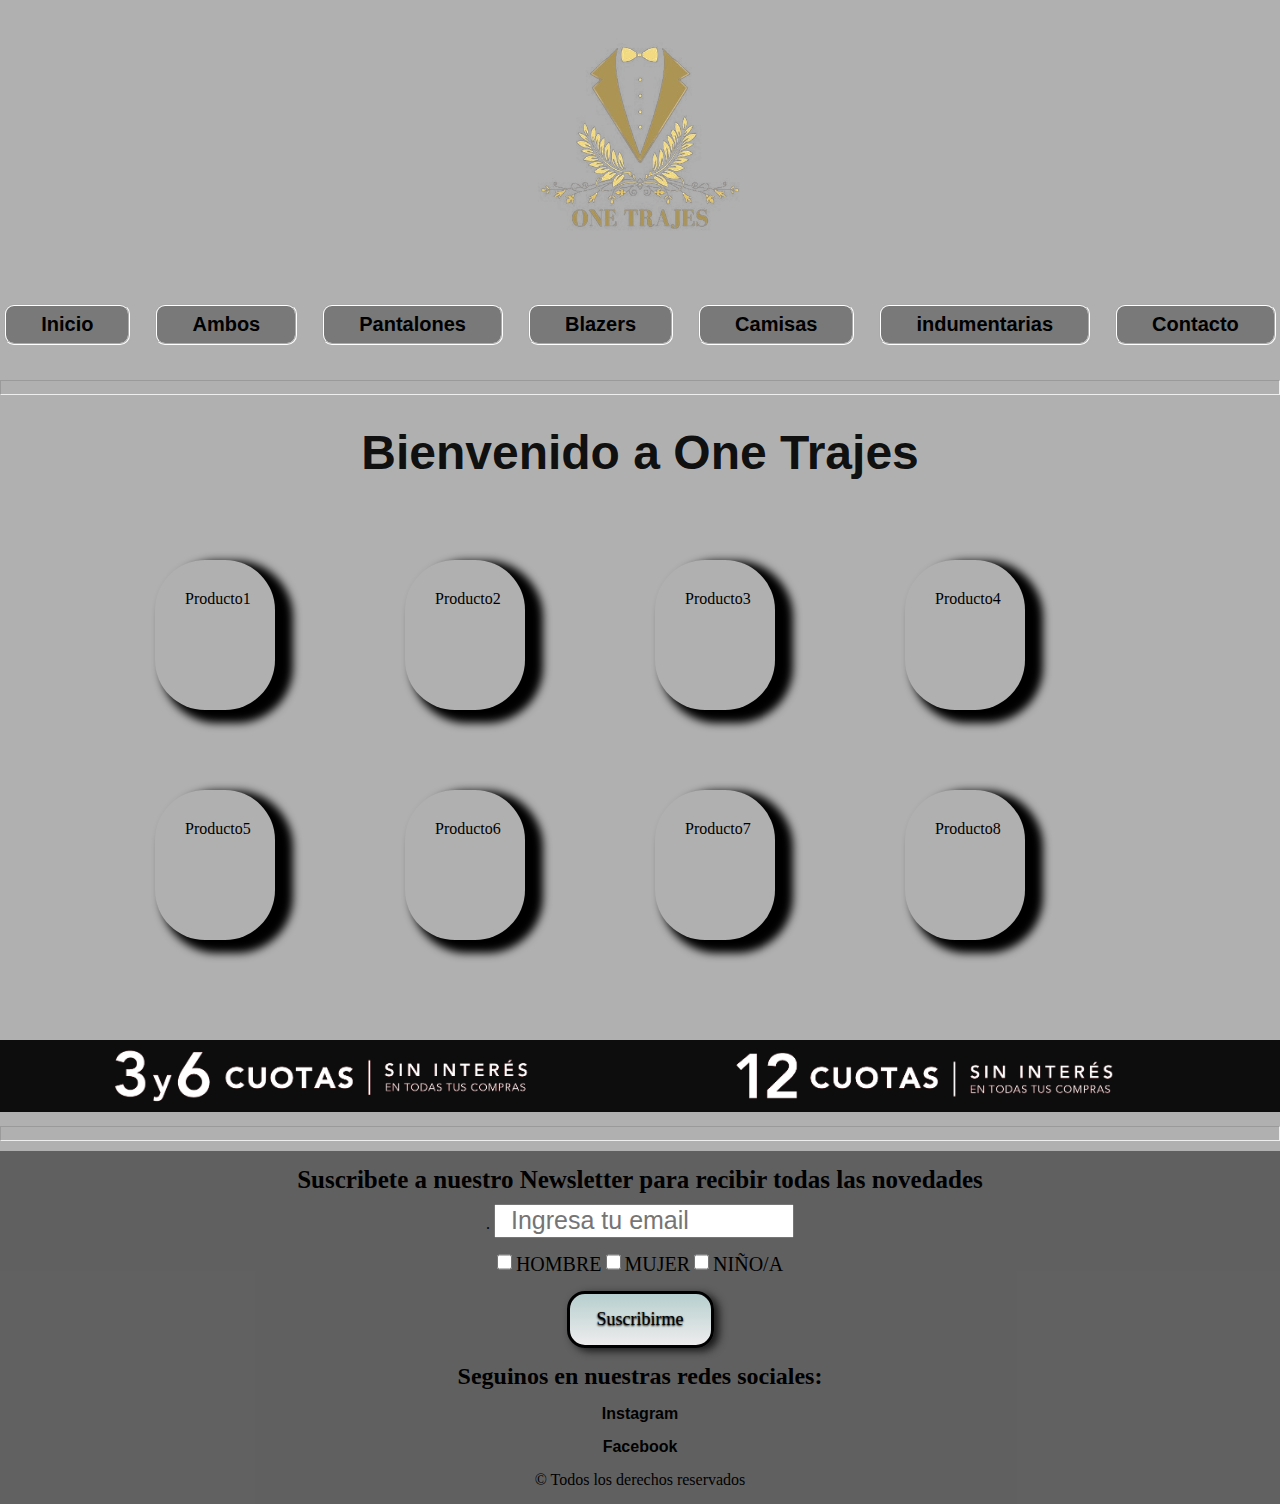
<file: index.html>
<!DOCTYPE html>

<html lang="es">

<head>
    <meta charset="UTF-8">
    <meta http-equiv="X-UA-Compatible" content="IE=edge">
    <meta name="viewport" content="width=device-width, initial-scale=1.0">
    <title>One Trajes</title>
    <link rel="shortcut icon" href="img/icono.jpg">
    <link rel="stylesheet" href="./css/style.css">
</head>

<body >
    <div class="grid-container">
        <header>
            <div class="center" > <img class="img_logo tilt-in-tl" src="img/logoOneTrajes.png" alt="logo One Trajes"></div>
            

            
                <nav class="center puff-in-hor ">
                    <ul>
                        <li><a href="./index.html">Inicio</a></li>
                        <li><a href="./ambos.html">Ambos</a></li>
                        <li><a href="./pantalones.html">Pantalones</a></li>
                        <li><a href="./blazers.html">Blazers</a></li>
                        <li><a href="./camisas.html">Camisas</a></li>
                        <li><a href="./indumentaria.html" >indumentarias</a></li>
                        <li><a href="#contacto">Contacto</a></li>
                    </ul>
                </nav>
        </header>
    <section id="producto">
    <hr>
    <main>
        <h1 class="center">Bienvenido a One Trajes</h1>

    
        <div class="productFlex">
            <div class="productOrder">
                <p class="product " >Producto1</p>
                <p class="product ">Producto2</p>
                <p class="product ">Producto3</p>
                <p class="product ">Producto4</p>
            </div>
            <div class="productOrder">
                <p class="product" >Producto5</p>
                <p class="product">Producto6</p>
                <p class="product">Producto7</p>
                <p class="product">Producto8</p>
            </div>
        </div>

    <div class="center">
        <img class="img_cuotas_sin_interes bounce-in-bottom " src="img/3-6-12-cuotas-sin-interes.png" alt="cuotas sin interes">
    </div>
    </main>
    <hr>
    </section>
        <footer  class="tilt-in-br" id="contacto">
            
            <div class="separacion">
                <div class="center">
                    <form  action="" method="post">
                        <label  for="correo_electronico"> <h3>Suscribete a nuestro Newsletter para recibir todas las novedades</h3>.</label>
                        <input class="email_box" type="email" placeholder="Ingresa tu email" id="correo_electronico">
                </div>

                <div class="separacion center">
                        <label> 
                            <input class="checkbox" type="checkbox" value="hombre">
                            <span>HOMBRE</span>
                        </label>
                        <label>
                            <input class="checkbox" type="checkbox" value="mujer">
                            <span>MUJER</span>
                        </label>
                        <label >
                            <input class="checkbox" type="checkbox" value="niño/a">
                            <span>NIÑO/A</span>
                        </label>

                        <div class="separacion center">
                            <input  class="submit__botton" type="submit" value="Suscribirme">
                        </div>
                    </form>
                </div>
            </div>

            <div class="center separacion">
                <h2>Seguinos en nuestras redes sociales:</h2>
                <div class="separacion">
                    <a href="https://www.instagram.com/"  target="_blank">Instagram</a>
                </div>
                <div class="separacion">
                    <a href="https://www.facebook.com" target="_blank">Facebook</a>
                </div>
                <p> © Todos los derechos reservados </p>
            </div>
        </footer>
    </div>
</body>

</html>
</file>
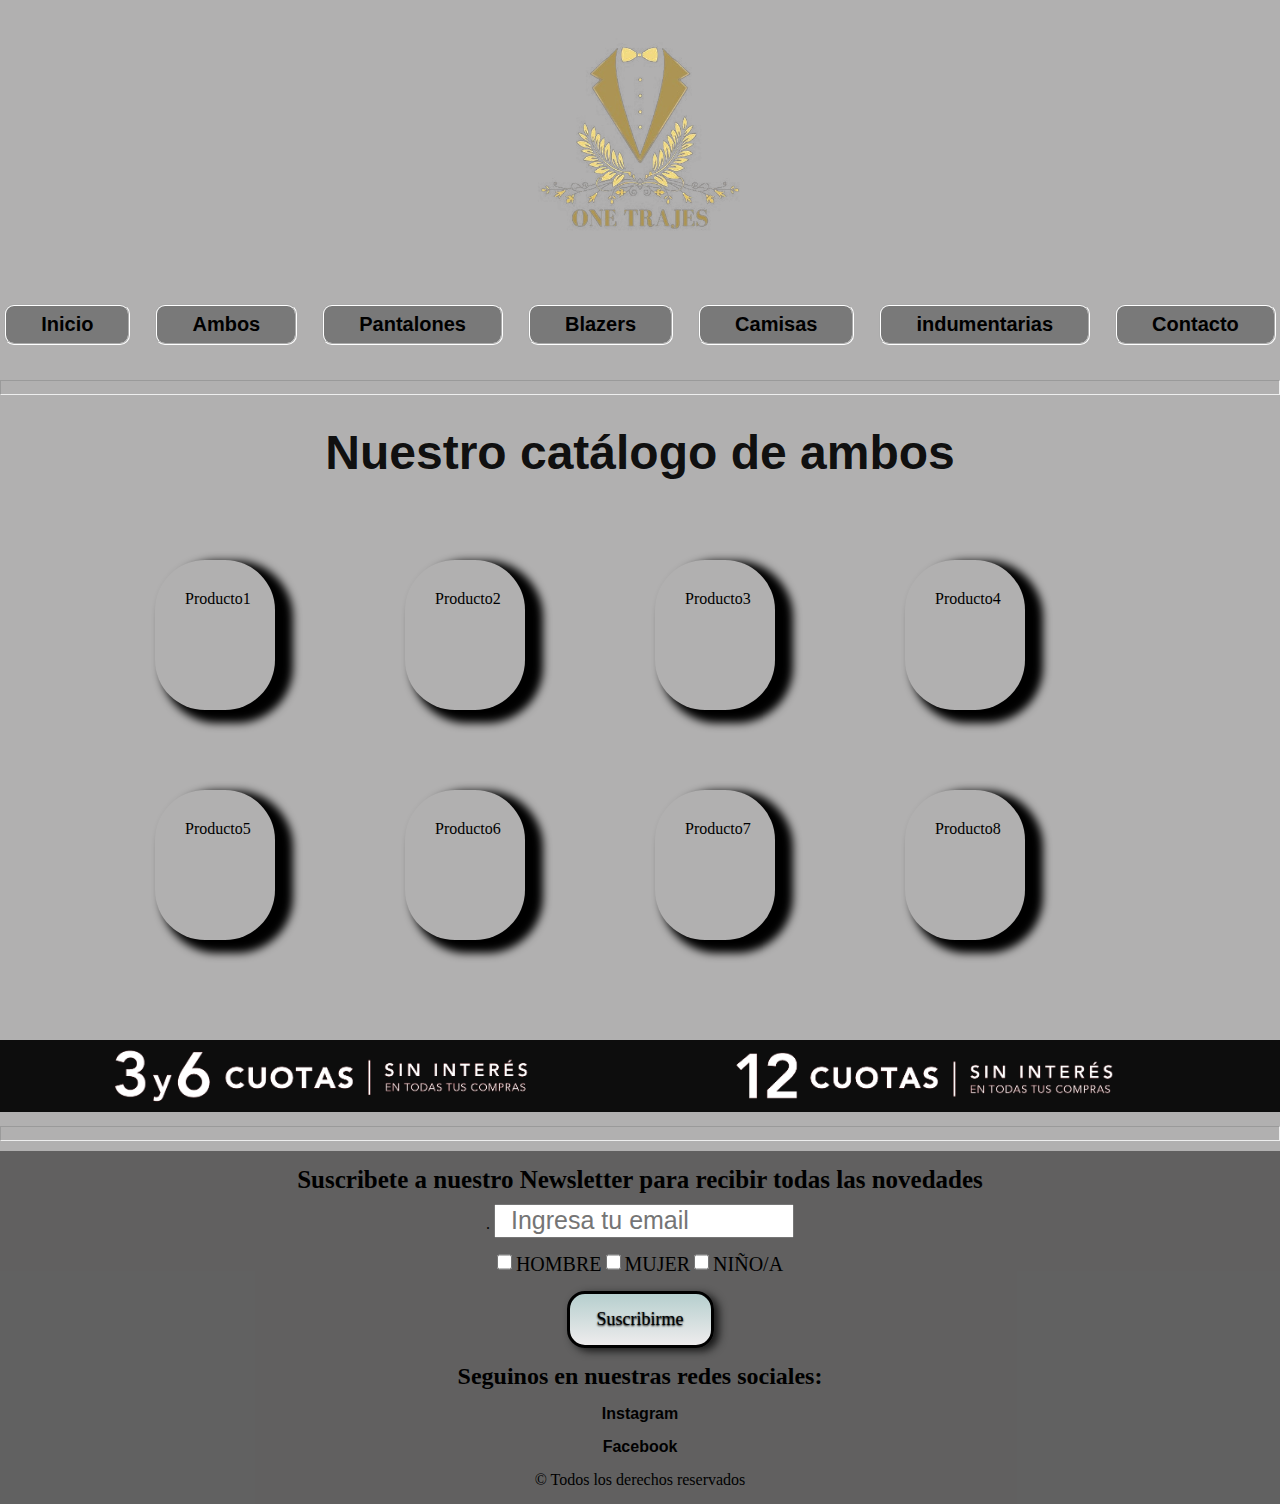
<file: ambos.html>
<!DOCTYPE html>

<html lang="es">

    <head>
        <meta charset="UTF-8">
        <meta http-equiv="X-UA-Compatible" content="IE=edge">
        <meta name="viewport" content="width=device-width, initial-scale=1.0">
        <title>One Trajes</title>
        <link rel="shortcut icon" href="img/icono.jpg">
        <link rel="stylesheet" href="./css/style.css">
    </head>

    <body >
        <div class="grid-container">
            <header>
                <div class="center" > <img class="img_logo tilt-in-tl" src="img/logoOneTrajes.png" alt="logo One Trajes"></div>
                
    
                
                    <nav class="center puff-in-hor">
                        <ul>
                            <li><a href="./index.html">Inicio</a></li>
                            <li><a href="./ambos.html">Ambos</a></li>
                            <li><a href="./pantalones.html">Pantalones</a></li>
                            <li><a href="./blazers.html">Blazers</a></li>
                            <li><a href="./camisas.html">Camisas</a></li>
                            <li><a href="./indumentaria.html" >indumentarias</a></li>
                            <li><a href="#contacto">Contacto</a></li>
                        </ul>
                    </nav>
            </header>
        <section id="producto">
        <hr>
        <main>
            <h1 class="center">Nuestro catálogo de ambos</h1>
    
        
            <div class="productFlex">
                <div class="productOrder">
                    <p class="product" >Producto1</p>
                    <p class="product">Producto2</p>
                    <p class="product">Producto3</p>
                    <p class="product">Producto4</p>
                </div>
                <div class="productOrder">
                    <p class="product" >Producto5</p>
                    <p class="product">Producto6</p>
                    <p class="product">Producto7</p>
                    <p class="product">Producto8</p>
                </div>
            </div>
    
        <div class="center">
            <img class="img_cuotas_sin_interes bounce-in-bottom" src="img/3-6-12-cuotas-sin-interes.png" alt="cuotas sin interes">
        </div>
        </main>
        <hr>
        </section>
            <footer class="tilt-in-br" id="contacto">
                
                <div class="separacion">
                    <div class="center">
                        <form  action="" method="post">
                            <label  for="correo_electronico"> <h3>Suscribete a nuestro Newsletter para recibir todas las novedades</h3>.</label>
                            <input class="email_box" type="email" placeholder="Ingresa tu email" id="correo_electronico">
                    </div>
    
                    <div class="separacion center">
                            <label> 
                                <input class="checkbox" type="checkbox" value="hombre">
                                <span>HOMBRE</span>
                            </label>
                            <label>
                                <input class="checkbox" type="checkbox" value="mujer">
                                <span>MUJER</span>
                            </label>
                            <label >
                                <input class="checkbox" type="checkbox" value="niño/a">
                                <span>NIÑO/A</span>
                            </label>
    
                            <div class="separacion center">
                                <input  class="submit__botton" type="submit" value="Suscribirme">
                            </div>
                        </form>
                    </div>
                </div>
    
                <div class="center separacion">
                    <h2>Seguinos en nuestras redes sociales:</h2>
                    <div class="separacion">
                        <a href="https://www.instagram.com/" target="_blank">Instagram</a>
                    </div>
                    <div class="separacion">
                        <a href="https://www.facebook.com" target="_blank">Facebook</a>
                    </div>
                    <p> © Todos los derechos reservados </p>
                </div>
            </footer>
        </div>
    </body>

</html>
</file>
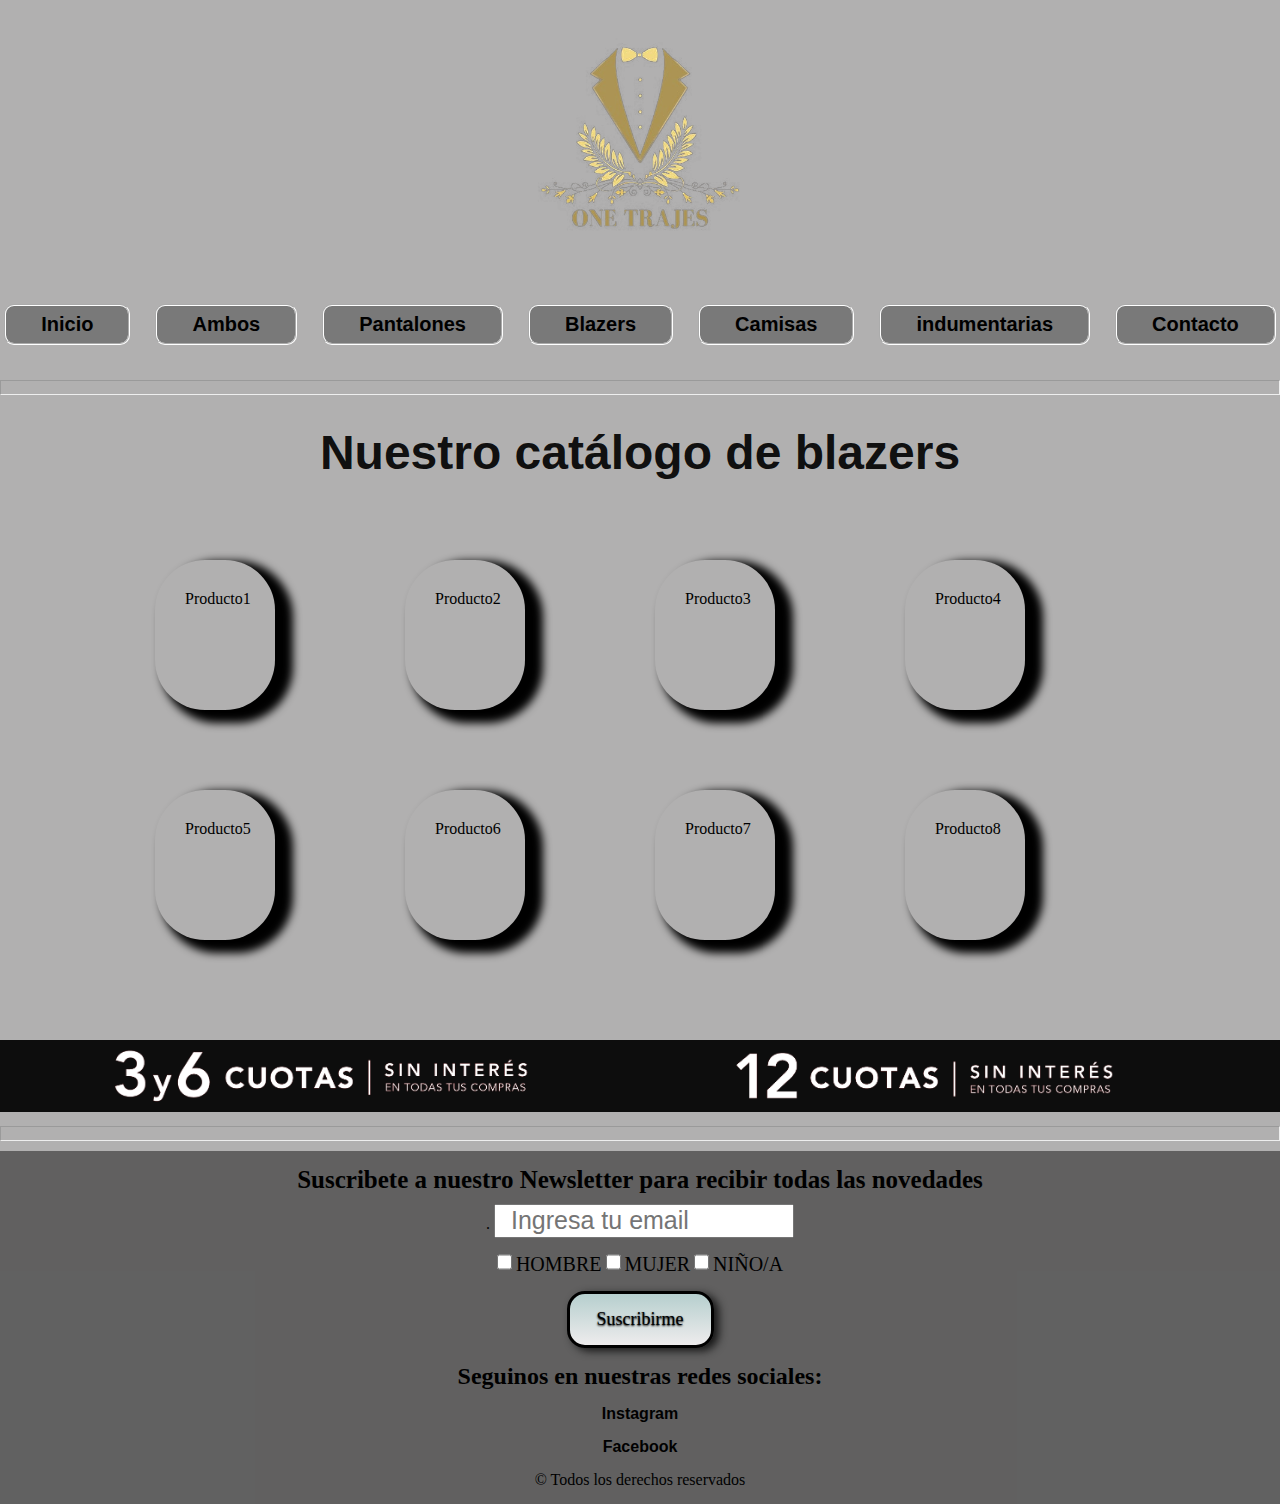
<file: blazers.html>
<!DOCTYPE html>

<html lang="es">

    <head>
        <meta charset="UTF-8">
        <meta http-equiv="X-UA-Compatible" content="IE=edge">
        <meta name="viewport" content="width=device-width, initial-scale=1.0">
        <title>One Trajes</title>
        <link rel="shortcut icon" href="img/icono.jpg">
        <link rel="stylesheet" href="./css/style.css">
    </head>

    <body >
        <div class="grid-container">
            <header>
                <div class="center" > <img class="img_logo tilt-in-tl" src="img/logoOneTrajes.png" alt="logo One Trajes"></div>
                
    
                
                    <nav class="center puff-in-hor">
                        <ul>
                            <li><a href="./index.html">Inicio</a></li>
                            <li><a href="./ambos.html">Ambos</a></li>
                            <li><a href="./pantalones.html">Pantalones</a></li>
                            <li><a href="./blazers.html">Blazers</a></li>
                            <li><a href="./camisas.html">Camisas</a></li>
                            <li><a href="./indumentaria.html" >indumentarias</a></li>
                            <li><a href="#contacto">Contacto</a></li>
                        </ul>
                    </nav>
            </header>
        <section id="producto">
        <hr>
        <main>
            <h1 class="center">Nuestro catálogo de blazers</h1>
    
        
            <div class="productFlex">
                <div class="productOrder">
                    <p class="product" >Producto1</p>
                    <p class="product">Producto2</p>
                    <p class="product">Producto3</p>
                    <p class="product">Producto4</p>
                </div>
                <div class="productOrder">
                    <p class="product" >Producto5</p>
                    <p class="product">Producto6</p>
                    <p class="product">Producto7</p>
                    <p class="product">Producto8</p>
                </div>
            </div>
    
        <div class="center">
            <img class="img_cuotas_sin_interes bounce-in-bottom" src="img/3-6-12-cuotas-sin-interes.png" alt="cuotas sin interes">
        </div>
        </main>
        <hr>
        </section>
            <footer class="tilt-in-br" id="contacto">
                
                <div class="separacion">
                    <div class="center">
                        <form  action="" method="post">
                            <label  for="correo_electronico"> <h3>Suscribete a nuestro Newsletter para recibir todas las novedades</h3>.</label>
                            <input class="email_box" type="email" placeholder="Ingresa tu email" id="correo_electronico">
                    </div>
    
                    <div class="separacion center">
                            <label> 
                                <input class="checkbox" type="checkbox" value="hombre">
                                <span>HOMBRE</span>
                            </label>
                            <label>
                                <input class="checkbox" type="checkbox" value="mujer">
                                <span>MUJER</span>
                            </label>
                            <label >
                                <input class="checkbox" type="checkbox" value="niño/a">
                                <span>NIÑO/A</span>
                            </label>
    
                            <div class="separacion center">
                                <input  class="submit__botton" type="submit" value="Suscribirme">
                            </div>
                        </form>
                    </div>
                </div>
    
                <div class="center separacion">
                    <h2>Seguinos en nuestras redes sociales:</h2>
                    <div class="separacion">
                        <a href="https://www.instagram.com/" target="_blank">Instagram</a>
                    </div>
                    <div class="separacion">
                        <a href="https://www.facebook.com" target="_blank">Facebook</a>
                    </div>
                    <p> © Todos los derechos reservados </p>
                </div>
            </footer>
        </div>
    </body>

</html>
</file>
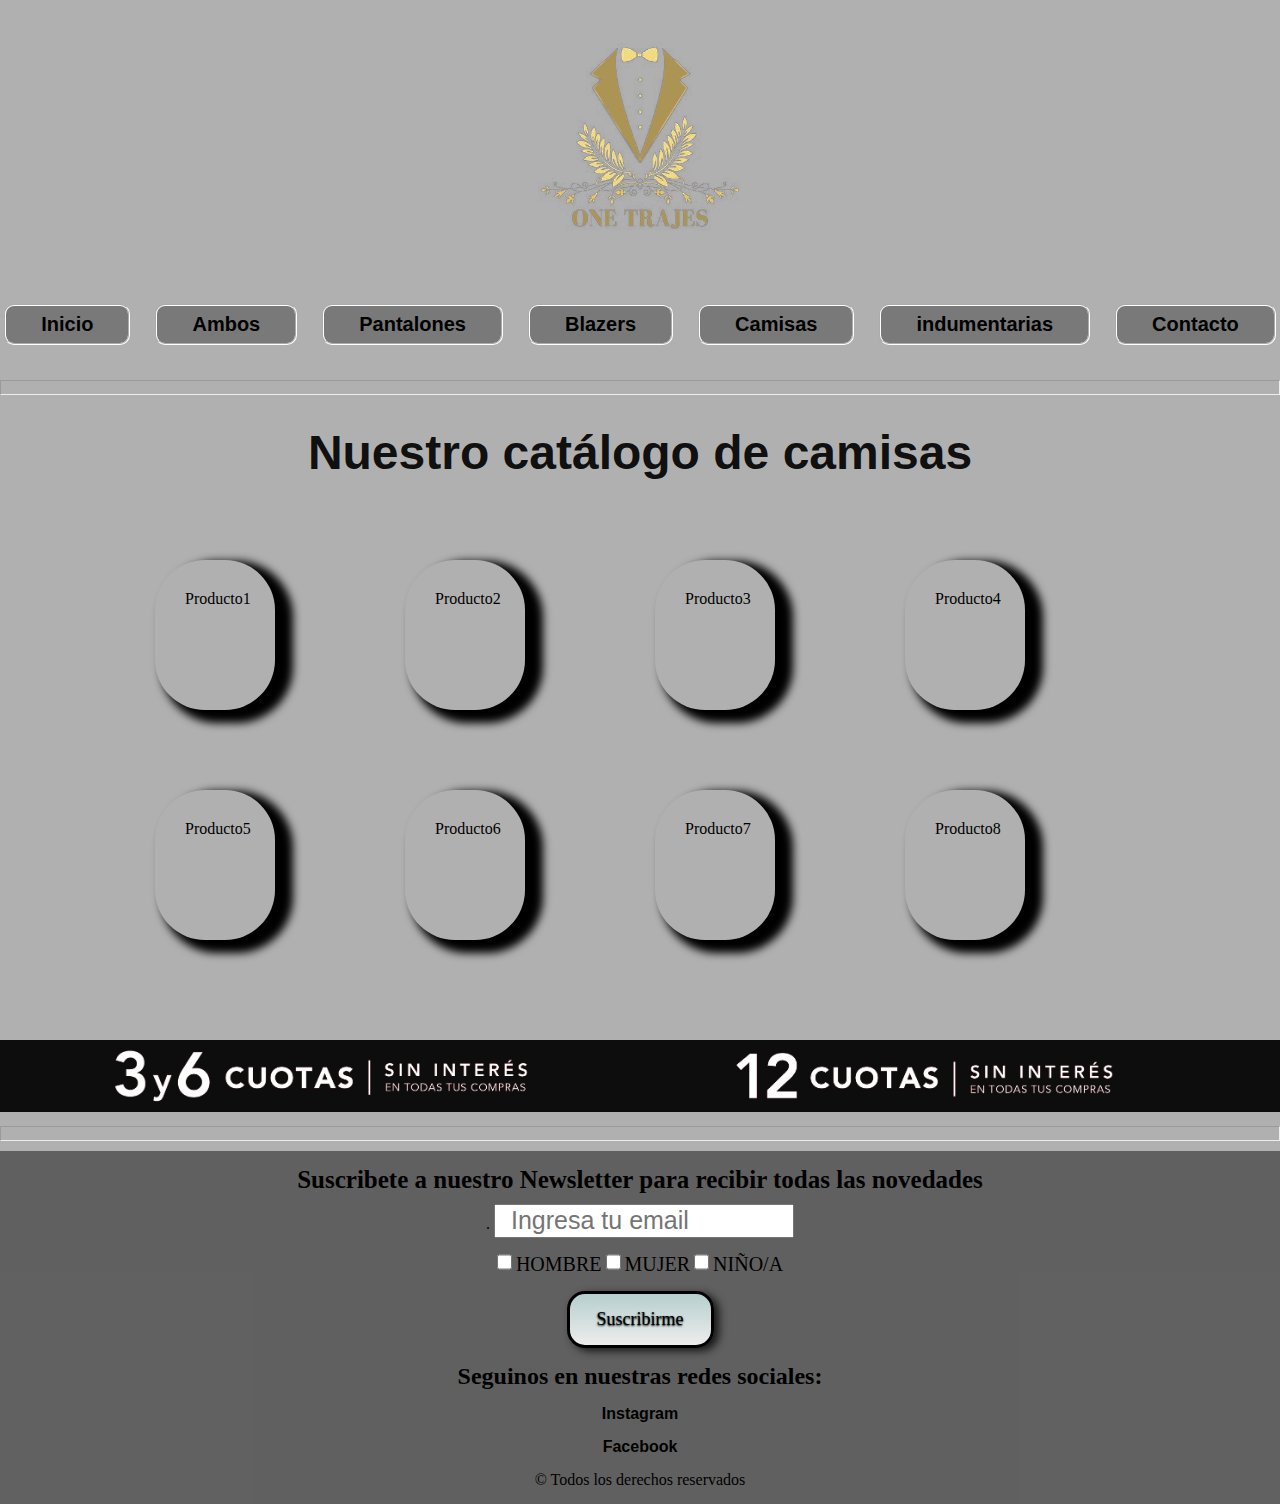
<file: camisas.html>
<!DOCTYPE html>

<html lang="es">

    <head>
        <meta charset="UTF-8">
        <meta http-equiv="X-UA-Compatible" content="IE=edge">
        <meta name="viewport" content="width=device-width, initial-scale=1.0">
        <title>One Trajes</title>
        <link rel="shortcut icon" href="img/icono.jpg">
        <link rel="stylesheet" href="./css/style.css">
    </head>

    <body >
        <div class="grid-container">
            <header>
                <div class="center" > <img class="img_logo tilt-in-tl" src="img/logoOneTrajes.png" alt="logo One Trajes"></div>
                
    
                
                    <nav class="center puff-in-hor">
                        <ul>
                            <li><a href="./index.html">Inicio</a></li>
                            <li><a href="./ambos.html">Ambos</a></li>
                            <li><a href="./pantalones.html">Pantalones</a></li>
                            <li><a href="./blazers.html">Blazers</a></li>
                            <li><a href="./camisas.html">Camisas</a></li>
                            <li><a href="./indumentaria.html" >indumentarias</a></li>
                            <li><a href="#contacto">Contacto</a></li>
                        </ul>
                    </nav>
            </header>
        <section id="producto">
        <hr>
        <main>
            <h1 class="center">Nuestro catálogo de camisas</h1>
    
        
            <div class="productFlex">
                <div class="productOrder">
                    <p class="product" >Producto1</p>
                    <p class="product">Producto2</p>
                    <p class="product">Producto3</p>
                    <p class="product">Producto4</p>
                </div>
                <div class="productOrder">
                    <p class="product" >Producto5</p>
                    <p class="product">Producto6</p>
                    <p class="product">Producto7</p>
                    <p class="product">Producto8</p>
                </div>
            </div>
    
        <div class="center">
            <img class="img_cuotas_sin_interes bounce-in-bottom" src="img/3-6-12-cuotas-sin-interes.png" alt="cuotas sin interes">
        </div>
        </main>
        <hr>
        </section>
            <footer class="tilt-in-br" id="contacto">
                
                <div class="separacion">
                    <div class="center">
                        <form  action="" method="post">
                            <label  for="correo_electronico"> <h3>Suscribete a nuestro Newsletter para recibir todas las novedades</h3>.</label>
                            <input class="email_box" type="email" placeholder="Ingresa tu email" id="correo_electronico">
                    </div>
    
                    <div class="separacion center">
                            <label> 
                                <input class="checkbox" type="checkbox" value="hombre">
                                <span>HOMBRE</span>
                            </label>
                            <label>
                                <input class="checkbox" type="checkbox" value="mujer">
                                <span>MUJER</span>
                            </label>
                            <label >
                                <input class="checkbox" type="checkbox" value="niño/a">
                                <span>NIÑO/A</span>
                            </label>
    
                            <div class="separacion center">
                                <input  class="submit__botton" type="submit" value="Suscribirme">
                            </div>
                        </form>
                    </div>
                </div>
    
                <div class="center separacion">
                    <h2>Seguinos en nuestras redes sociales:</h2>
                    <div class="separacion">
                        <a href="https://www.instagram.com/" target="_blank">Instagram</a>
                    </div>
                    <div class="separacion">
                        <a href="https://www.facebook.com" target="_blank">Facebook</a>
                    </div>
                    <p> © Todos los derechos reservados </p>
                </div>
            </footer>
        </div>
    </body>

</html>
</file>
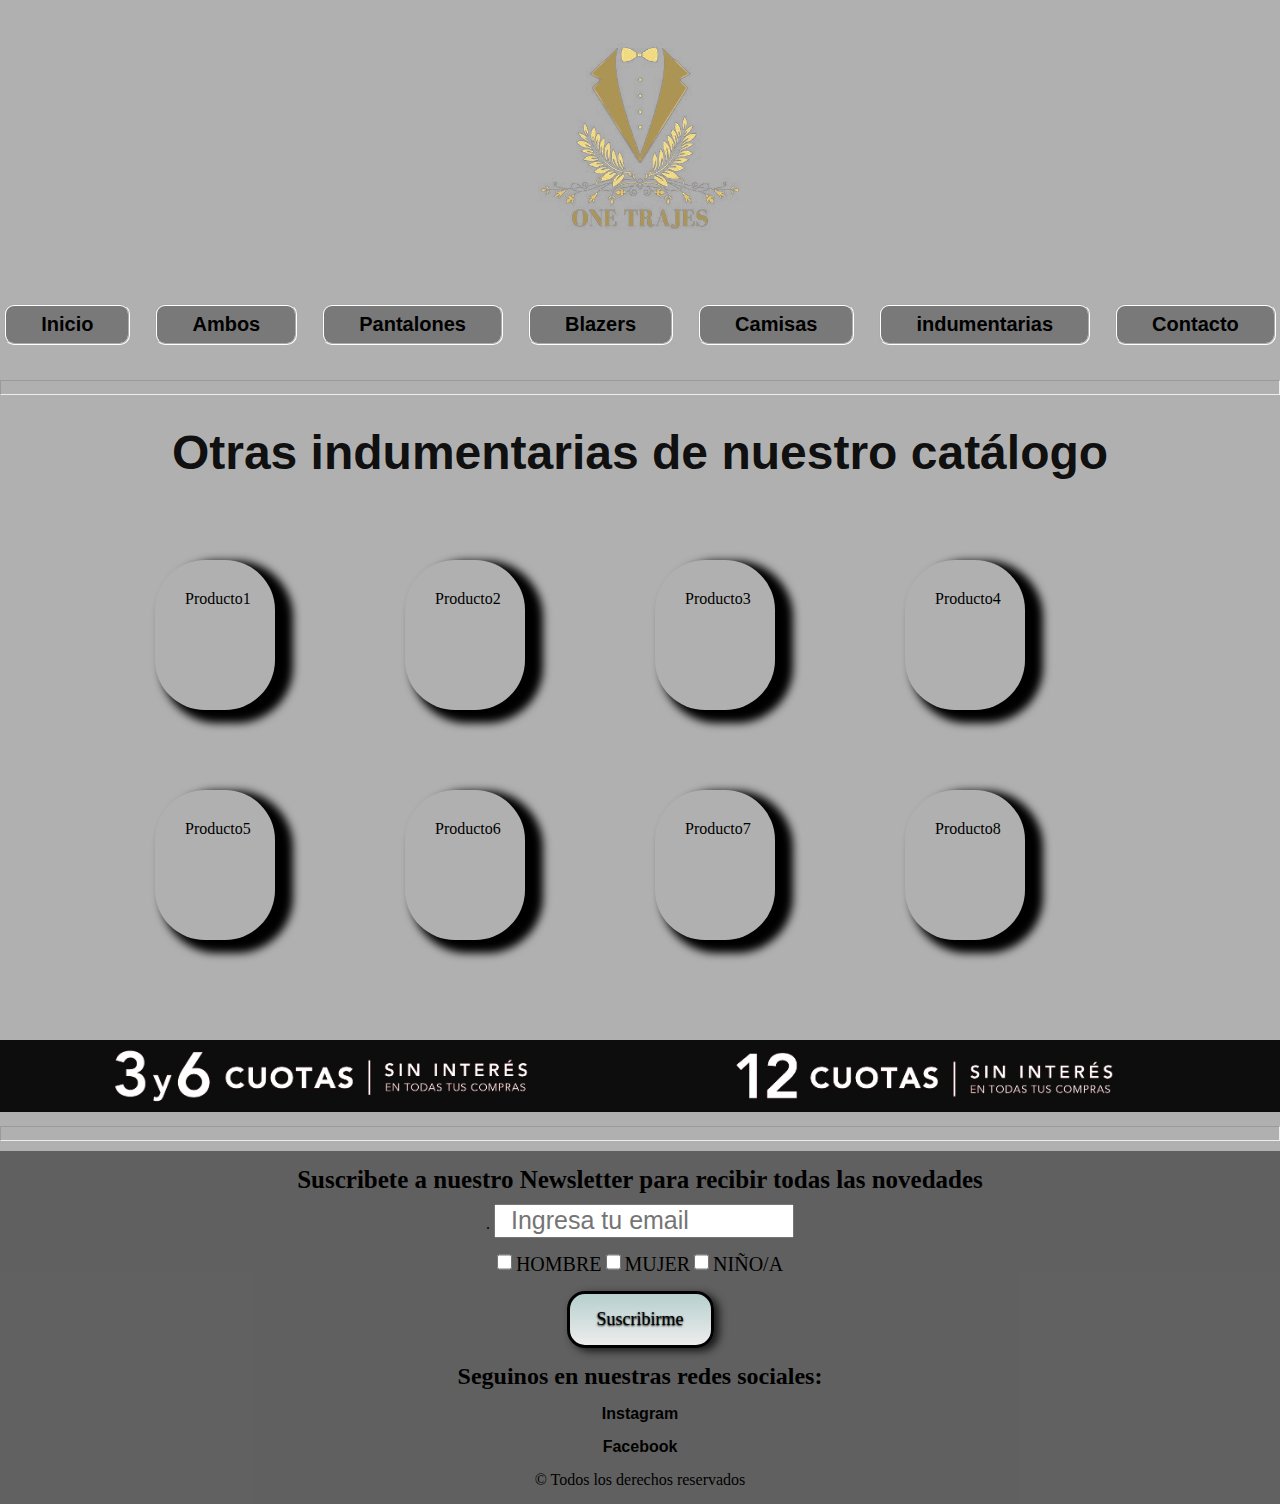
<file: indumentaria.html>
<!DOCTYPE html>

<html lang="es">

    <head>
        <meta charset="UTF-8">
        <meta http-equiv="X-UA-Compatible" content="IE=edge">
        <meta name="viewport" content="width=device-width, initial-scale=1.0">
        <title>One Trajes</title>
        <link rel="shortcut icon" href="img/icono.jpg">
        <link rel="stylesheet" href="./css/style.css">
    </head>
    <body >
        <div class="grid-container">
            <header>
                <div class="center" > <img class="img_logo tilt-in-tl" src="img/logoOneTrajes.png" alt="logo One Trajes"></div>
                
    
                
                    <nav class="center puff-in-hor">
                        <ul>
                            <li><a href="./index.html">Inicio</a></li>
                            <li><a href="./ambos.html">Ambos</a></li>
                            <li><a href="./pantalones.html">Pantalones</a></li>
                            <li><a href="./blazers.html">Blazers</a></li>
                            <li><a href="./camisas.html">Camisas</a></li>
                            <li><a href="./indumentaria.html" >indumentarias</a></li>
                            <li><a href="#contacto">Contacto</a></li>
                        </ul>
                    </nav>
            </header>
        <section id="producto">
        <hr>
        <main>
            <h1 class="center">Otras indumentarias de nuestro catálogo</h1>
    
        
            <div class="productFlex">
                <div class="productOrder">
                    <p class="product" >Producto1</p>
                    <p class="product">Producto2</p>
                    <p class="product">Producto3</p>
                    <p class="product">Producto4</p>
                </div>
                <div class="productOrder">
                    <p class="product" >Producto5</p>
                    <p class="product">Producto6</p>
                    <p class="product">Producto7</p>
                    <p class="product">Producto8</p>
                </div>
            </div>
    
        <div class="center">
            <img class="img_cuotas_sin_interes bounce-in-bottom" src="img/3-6-12-cuotas-sin-interes.png" alt="cuotas sin interes">
        </div>
        </main>
        <hr>
        </section>
            <footer class="tilt-in-br" id="contacto">
                
                <div class="separacion">
                    <div class="center">
                        <form  action="" method="post">
                            <label  for="correo_electronico"> <h3>Suscribete a nuestro Newsletter para recibir todas las novedades</h3>.</label>
                            <input class="email_box" type="email" placeholder="Ingresa tu email" id="correo_electronico">
                    </div>
    
                    <div class="separacion center">
                            <label> 
                                <input class="checkbox" type="checkbox" value="hombre">
                                <span>HOMBRE</span>
                            </label>
                            <label>
                                <input class="checkbox" type="checkbox" value="mujer">
                                <span>MUJER</span>
                            </label>
                            <label >
                                <input class="checkbox" type="checkbox" value="niño/a">
                                <span>NIÑO/A</span>
                            </label>
    
                            <div class="separacion center">
                                <input  class="submit__botton" type="submit" value="Suscribirme">
                            </div>
                        </form>
                    </div>
                </div>
    
                <div class="center separacion">
                    <h2>Seguinos en nuestras redes sociales:</h2>
                    <div class="separacion">
                        <a href="https://www.instagram.com/" target="_blank">Instagram</a>
                    </div>
                    <div class="separacion">
                        <a href="https://www.facebook.com" target="_blank">Facebook</a>
                    </div>
                    <p> © Todos los derechos reservados </p>
                </div>
            </footer>
        </div>
    </body>

</html>
</file>
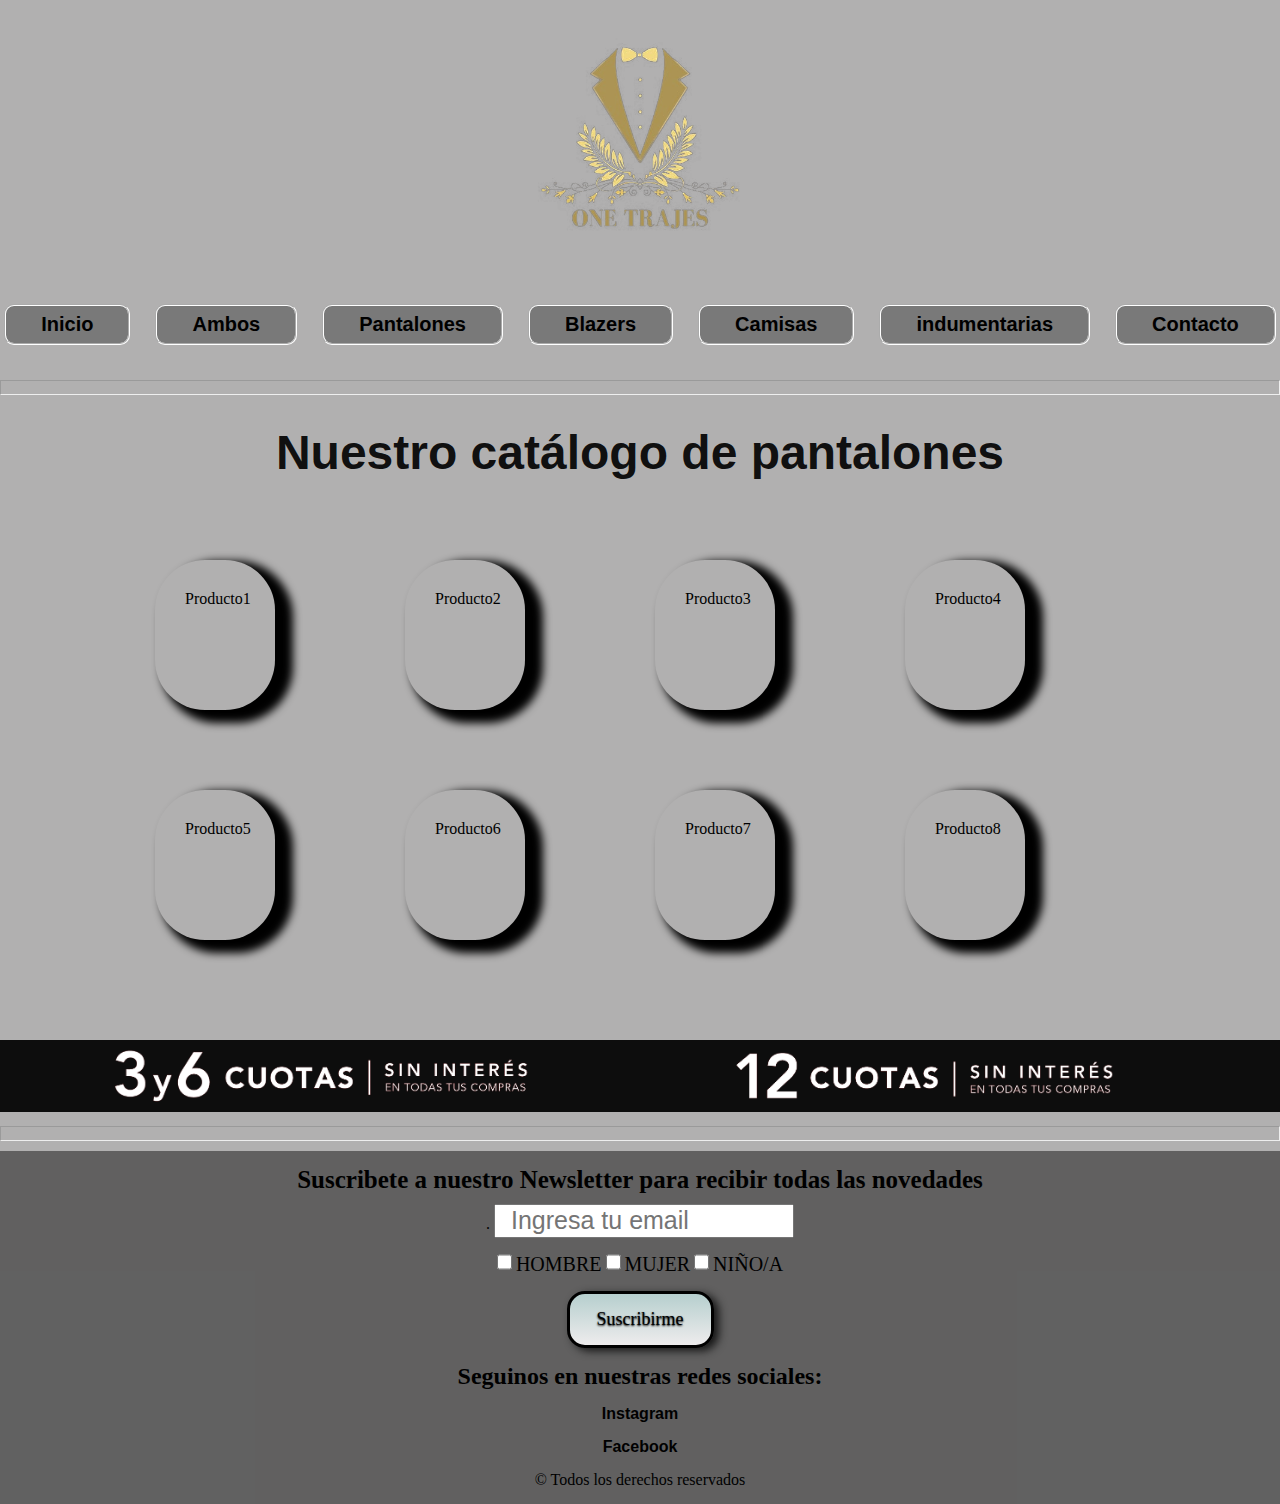
<file: pantalones.html>
<!DOCTYPE html>

<html lang="es">

    <head>
        <meta charset="UTF-8">
        <meta http-equiv="X-UA-Compatible" content="IE=edge">
        <meta name="viewport" content="width=device-width, initial-scale=1.0">
        <title>One Trajes</title>
        <link rel="shortcut icon" href="img/icono.jpg">
        <link rel="stylesheet" href="./css/style.css">
    </head>

    <body >
        <div class="grid-container">
            <header>
                <div class="center" > <img class="img_logo tilt-in-tl" src="img/logoOneTrajes.png" alt="logo One Trajes"></div>
                
    
                
                    <nav class="center puff-in-hor">
                        <ul>
                            <li><a href="./index.html">Inicio</a></li>
                            <li><a href="./ambos.html">Ambos</a></li>
                            <li><a href="./pantalones.html">Pantalones</a></li>
                            <li><a href="./blazers.html">Blazers</a></li>
                            <li><a href="./camisas.html">Camisas</a></li>
                            <li><a href="./indumentaria.html" >indumentarias</a></li>
                            <li><a href="#contacto">Contacto</a></li>
                        </ul>
                    </nav>
            </header>
        <section id="producto">
        <hr>
        <main>
            <h1 class="center">Nuestro catálogo de pantalones</h1>
    
        
            <div class="productFlex">
                <div class="productOrder">
                    <p class="product" >Producto1</p>
                    <p class="product">Producto2</p>
                    <p class="product">Producto3</p>
                    <p class="product">Producto4</p>
                </div>
                <div class="productOrder">
                    <p class="product" >Producto5</p>
                    <p class="product">Producto6</p>
                    <p class="product">Producto7</p>
                    <p class="product">Producto8</p>
                </div>
            </div>
    
        <div class="center">
            <img class="img_cuotas_sin_interes bounce-in-bottom" src="img/3-6-12-cuotas-sin-interes.png" alt="cuotas sin interes">
        </div>
        </main>
        <hr>
        </section>
            <footer class="tilt-in-br" id="contacto">
                
                <div class="separacion">
                    <div class="center">
                        <form  action="" method="post">
                            <label  for="correo_electronico"> <h3>Suscribete a nuestro Newsletter para recibir todas las novedades</h3>.</label>
                            <input class="email_box" type="email" placeholder="Ingresa tu email" id="correo_electronico">
                    </div>
    
                    <div class="separacion center">
                            <label> 
                                <input class="checkbox" type="checkbox" value="hombre">
                                <span>HOMBRE</span>
                            </label>
                            <label>
                                <input class="checkbox" type="checkbox" value="mujer">
                                <span>MUJER</span>
                            </label>
                            <label >
                                <input class="checkbox" type="checkbox" value="niño/a">
                                <span>NIÑO/A</span>
                            </label>
    
                            <div class="separacion center">
                                <input  class="submit__botton" type="submit" value="Suscribirme">
                            </div>
                        </form>
                    </div>
                </div>
    
                <div class="center separacion">
                    <h2>Seguinos en nuestras redes sociales:</h2>
                    <div class="separacion">
                        <a href="https://www.instagram.com/" target="_blank">Instagram</a>
                    </div>
                    <div class="separacion">
                        <a href="https://www.facebook.com" target="_blank">Facebook</a>
                    </div>
                    <p> © Todos los derechos reservados </p>
                </div>
            </footer>
        </div>
    </body>

</html>
</file>
<file: css/style.css>
* {
    Margin:0;
    padding:0;
    box-sizing: border-box;
}

html,body {
    max-width: 100%;
    height: 100vh;
}


header  {
    /*background-color: rgba(0, 0, 0, 0.945); */
    background-image: url("https://media.istockphoto.com/vectors/low-poly-black-white-gradient-background-vector-id941910242?b=1&k=20&m=941910242&s=170667a&w=0&h=00S9hbEEhi8-QwNmpqO7iRLPbWgq1M2AwH7jMRaeck0=");
    background-size: 100%;
    
    grid-area: header;

}

.grid-container{
    display: grid;
    grid-template-areas: 
    "header header"
    "producto producto"
    "footer footer";

}

.img_logo{
    height: 300px;
    width: auto;
}

.center{
    text-align: center;
}

nav{
    display: flex;
    justify-content: center;
    align-items: center;
    margin-bottom: 25px;
}

ul{
    display: flex;
    justify-content: center;
    align-items: center;
    list-style-type: none;
    gap: 25px;
    
    
}

li{
    padding: 7px 35px 7px 35px;
    background-color: rgb(121, 121, 121);
    text-shadow: none;
    font-size: 20px;
    border-style: groove;
    border-color:white;
    border-width: 2px;
    border-radius: 10px;
    
}

a{
    color: black;
    text-decoration: none;
    font-weight: bold;
    font-family: 'Segoe UI', Tahoma, Geneva, Verdana, sans-serif;
    
}

hr{
    height: 15px;
    /*background-color: #cfb43bdc;*/
    background-image: url("https://img.freepik.com/foto-gratis/fondo-textura-superficies-tela-oro-viejo_34836-530.jpg");
    background-size: 100%;
    margin-top: 10px;
    margin-bottom: 10px;
}

footer{
    background-color: rgba(0, 0, 0, 0.452);
    grid-area: footer;
}

body{
    background-color: rgb(177, 176, 176);
}

h1{
    font-weight: bold;
    font-size: 3rem;
    text-decoration: solid;
    font-family:'Trebuchet MS', 'Lucida Sans Unicode', 'Lucida Grande', 'Lucida Sans', Arial, sans-serif;
    margin-top: 30px;
    color: rgba(0, 0, 0, 0.925);
}

.separacion{
    
    margin-top: 15px;
    margin-bottom: 15px;
}

.submit__botton{
    
    font-family: 'verdana';
    color: #000000 ;
    font-size: 18px;
    text-shadow: 0px 1px 2px #000000;
    box-shadow: 5px 3px 8px #171717;
    padding: 15px 27px;
    border-radius: 18px;
    border: 3px solid #000000;
    background: #EEECED;
    background: linear-gradient(to top, #EEECED, #B6CFCE);
}
.submit__botton:hover {
        color: #000000;
        background: #D7D7D9;
}
    


.product{
    
    margin-top: 80px;
    margin-right: 100px;
    height: 150px;
    width: 120px;
    padding: 30px;
    font-size: 1rem;
    /*background-color: rgb(197, 197, 197);*/
    background-image:  url("https://img.freepik.com/vector-gratis/fondo-aislado-icono-traje-hombre-lazo-corbata-diseno-chaqueta-negocios-negro-moda_41737-839.jpg");
    background-size:40ch;
    box-shadow: 12px 7px 8px 6px rgba(0, 0, 0, 1);
    color: black;
    border-radius: 50px;
    text-align:center;
    transition: width 1s ease 0s;
} 

.product:hover{
    width: 177px;
}

.img_cuotas_sin_interes{
    width: 1500px;
    max-width: 100%;
    height: auto;
    margin-top: 100px;
    background-color: rgba(0, 0, 0, 0.925);
    overflow: hidden;
}

.email_box{
    width: 300px;
    height: 13px;
    padding: 15px;
    font-size: 25px;
    margin-top: 10px;
}

section#producto{
    grid-area: producto;
}

.productFlex{
    display: flex;
    align-items: center;
    justify-content: center;
    flex-wrap: wrap;
    
    
}

.productOrder{
    display: flex;
    align-items: center;
    justify-content: center;
    gap: 20px 30px;
}

.checkbox{
    width: 15px;
    height: 18px;
}

span{
    font-size: 20px;
}

label h3{
    font-size: 25px;
}

.bounce-in-bottom {
	-webkit-animation: bounce-in-bottom 2s both;
	        animation: bounce-in-bottom 2s both;
}


 @-webkit-keyframes bounce-in-bottom {
    0% {
      -webkit-transform: translateY(500px);
              transform: translateY(500px);
      -webkit-animation-timing-function: ease-in;
              animation-timing-function: ease-in;
      opacity: 0;
    }
    38% {
      -webkit-transform: translateY(0);
              transform: translateY(0);
      -webkit-animation-timing-function: ease-out;
              animation-timing-function: ease-out;
      opacity: 1;
    }
    55% {
      -webkit-transform: translateY(65px);
              transform: translateY(65px);
      -webkit-animation-timing-function: ease-in;
              animation-timing-function: ease-in;
    }
    72% {
      -webkit-transform: translateY(0);
              transform: translateY(0);
      -webkit-animation-timing-function: ease-out;
              animation-timing-function: ease-out;
    }
    81% {
      -webkit-transform: translateY(28px);
              transform: translateY(28px);
      -webkit-animation-timing-function: ease-in;
              animation-timing-function: ease-in;
    }
    90% {
      -webkit-transform: translateY(0);
              transform: translateY(0);
      -webkit-animation-timing-function: ease-out;
              animation-timing-function: ease-out;
    }
    95% {
      -webkit-transform: translateY(8px);
              transform: translateY(8px);
      -webkit-animation-timing-function: ease-in;
              animation-timing-function: ease-in;
    }
    100% {
      -webkit-transform: translateY(0);
              transform: translateY(0);
      -webkit-animation-timing-function: ease-out;
              animation-timing-function: ease-out;
    }
  }
  @keyframes bounce-in-bottom {
    0% {
      -webkit-transform: translateY(500px);
              transform: translateY(500px);
      -webkit-animation-timing-function: ease-in;
              animation-timing-function: ease-in;
      opacity: 0;
    }
    38% {
      -webkit-transform: translateY(0);
              transform: translateY(0);
      -webkit-animation-timing-function: ease-out;
              animation-timing-function: ease-out;
      opacity: 1;
    }
    55% {
      -webkit-transform: translateY(65px);
              transform: translateY(65px);
      -webkit-animation-timing-function: ease-in;
              animation-timing-function: ease-in;
    }
    72% {
      -webkit-transform: translateY(0);
              transform: translateY(0);
      -webkit-animation-timing-function: ease-out;
              animation-timing-function: ease-out;
    }
    81% {
      -webkit-transform: translateY(28px);
              transform: translateY(28px);
      -webkit-animation-timing-function: ease-in;
              animation-timing-function: ease-in;
    }
    90% {
      -webkit-transform: translateY(0);
              transform: translateY(0);
      -webkit-animation-timing-function: ease-out;
              animation-timing-function: ease-out;
    }
    95% {
      -webkit-transform: translateY(8px);
              transform: translateY(8px);
      -webkit-animation-timing-function: ease-in;
              animation-timing-function: ease-in;
    }
    100% {
      -webkit-transform: translateY(0);
              transform: translateY(0);
      -webkit-animation-timing-function: ease-out;
              animation-timing-function: ease-out;
    }
  }
  

  .puff-in-hor {
	-webkit-animation: puff-in-hor 0.7s cubic-bezier(0.470, 0.000, 0.745, 0.715) both;
	        animation: puff-in-hor 0.7s cubic-bezier(0.470, 0.000, 0.745, 0.715) both;
}


 @-webkit-keyframes puff-in-hor {
    0% {
      -webkit-transform: scaleX(2);
              transform: scaleX(2);
      -webkit-filter: blur(4px);
              filter: blur(4px);
      opacity: 0;
    }
    100% {
      -webkit-transform: scaleX(1);
              transform: scaleX(1);
      -webkit-filter: blur(0px);
              filter: blur(0px);
      opacity: 1;
    }
  }
  @keyframes puff-in-hor {
    0% {
      -webkit-transform: scaleX(2);
              transform: scaleX(2);
      -webkit-filter: blur(4px);
              filter: blur(4px);
      opacity: 0;
    }
    100% {
      -webkit-transform: scaleX(1);
              transform: scaleX(1);
      -webkit-filter: blur(0px);
              filter: blur(0px);
      opacity: 1;
    }
  }
  

  .tilt-in-tl {
	-webkit-animation: tilt-in-tl 0.65s cubic-bezier(0.250, 0.460, 0.450, 0.940) both;
	        animation: tilt-in-tl 0.65s cubic-bezier(0.250, 0.460, 0.450, 0.940) both;
}


 @-webkit-keyframes tilt-in-tl {
    0% {
      -webkit-transform: rotateY(35deg) rotateX(20deg) translate(-250px, -250px) skew(12deg, 15deg);
              transform: rotateY(35deg) rotateX(20deg) translate(-250px, -250px) skew(12deg, 15deg);
      opacity: 0;
    }
    100% {
      -webkit-transform: rotateY(0) rotateX(0deg) translate(0, 0) skew(0deg, 0deg);
              transform: rotateY(0) rotateX(0deg) translate(0, 0) skew(0deg, 0deg);
      opacity: 1;
    }
  }
  @keyframes tilt-in-tl {
    0% {
      -webkit-transform: rotateY(35deg) rotateX(20deg) translate(-250px, -250px) skew(12deg, 15deg);
              transform: rotateY(35deg) rotateX(20deg) translate(-250px, -250px) skew(12deg, 15deg);
      opacity: 0;
    }
    100% {
      -webkit-transform: rotateY(0) rotateX(0deg) translate(0, 0) skew(0deg, 0deg);
              transform: rotateY(0) rotateX(0deg) translate(0, 0) skew(0deg, 0deg);
      opacity: 1;
    }
  }

  .tilt-in-br {
	-webkit-animation: tilt-in-br 0.65s cubic-bezier(0.250, 0.460, 0.450, 0.940) both;
	        animation: tilt-in-br 0.65s cubic-bezier(0.250, 0.460, 0.450, 0.940) both;
}


 @-webkit-keyframes tilt-in-br {
    0% {
      -webkit-transform: rotateY(-35deg) rotateX(-20deg) translate(250px, 250px) skew(12deg, 15deg);
              transform: rotateY(-35deg) rotateX(-20deg) translate(250px, 250px) skew(12deg, 15deg);
      opacity: 0;
    }
    100% {
      -webkit-transform: rotateY(0) rotateX(0deg) translate(0, 0) skew(0deg, 0deg);
              transform: rotateY(0) rotateX(0deg) translate(0, 0) skew(0deg, 0deg);
      opacity: 1;
    }
  }
  @keyframes tilt-in-br {
    0% {
      -webkit-transform: rotateY(-35deg) rotateX(-20deg) translate(250px, 250px) skew(12deg, 15deg);
              transform: rotateY(-35deg) rotateX(-20deg) translate(250px, 250px) skew(12deg, 15deg);
      opacity: 0;
    }
    100% {
      -webkit-transform: rotateY(0) rotateX(0deg) translate(0, 0) skew(0deg, 0deg);
              transform: rotateY(0) rotateX(0deg) translate(0, 0) skew(0deg, 0deg);
      opacity: 1;
    }
  }



@media screen and (max-width:850px){

    .img_logo{
        display: flex;
        height: 400px;
    }

ul{
    gap: 23px;
}

li{
    font-size: 25px;
    padding: 15px 20px 15px 20px;
}

h1{
    font-size: 4rem;
}

.productOrder{
    flex-direction: column;
    

}

.product{
    
    margin-top: 90px;
    margin-right: 200px;
    margin-left: 150px;
    padding: 50px;
    height: 250px;
    width: 220px;
    background-size: 77ch;
}

.img_cuotas_sin_interes{
    width: 1550px;
    height: 175px;
    margin-top: 100px;
    background-color: rgba(0, 0, 0, 0.925);
    overflow: hidden;
}

label h3{
    font-size: 40px;
}

.email_box{
    width: 350px;
    height: 18px;
    padding: 17px;
    font-size: 2rem;
    margin-top: 15px;
}

span{
    font-size: 26px;
    padding-right: 10px;
}

.checkbox{
    width: 20px;
    height: 22px;
}

.submit__botton{
    font-size: 24px;
    padding: 20px 33px;

}

h2{
    font-size: 35px;
}

div.separacion a{
    font-size: 30px;
}

p{
    font-size: 26px;
}
}




@media screen and (max-width:500px){

.img_logo{
    height: 500px;
}

nav{
    margin-top: -60px;
    flex-direction: column;
}

.productFlex{
    flex-direction: column;
}
    
.product{
    height: 480px;
    width: 450px;
    background-size: 110ch;
}



h1{
    font-size: 6rem;
}

li{
    font-size: 35px;
    padding: 15px 20px 15px 20px;
}

.img_cuotas_sin_interes{
    width: 1630px;
    margin-top: 150px;
}

label h3{
    font-size: 52px;
}

.email_box{
    width: 570px;
    height: 24px;
    padding: 20px;
    font-size: 3rem;
    margin-top: 20px;
}

span{
    font-size: 40px;
    padding-right: 15px;
}

.checkbox{
    width: 29px;
    height: 31px;
    margin-right: 10px;
}

.submit__botton{
    font-size: 35px;
    padding: 30px 55px;

}


h2{
    font-size: 45px;
}

div.separacion a{
    font-size: 43px;
}

p{
    font-size: 38px;
}

}
</file>
